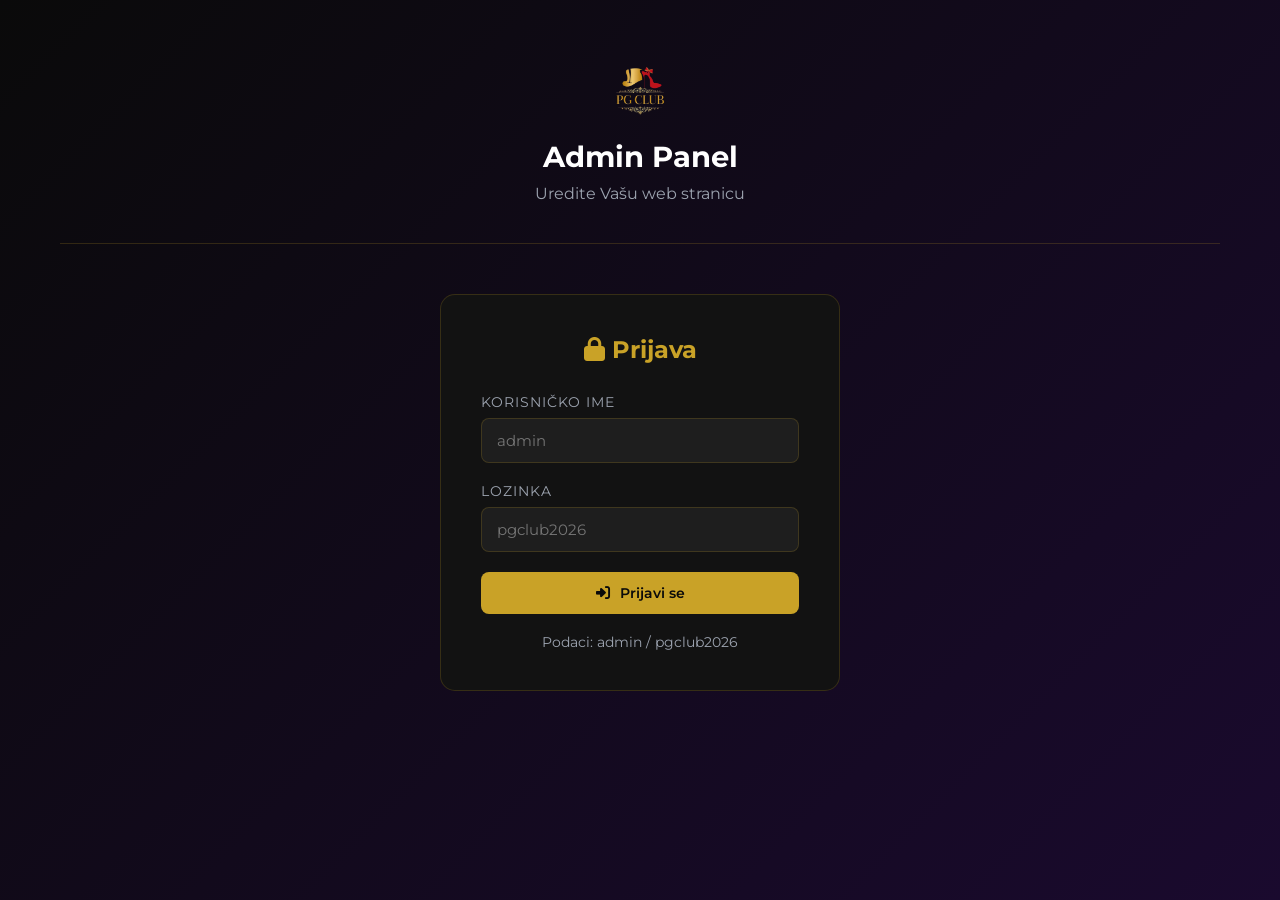
<file: admin-panel.html>
<!DOCTYPE html>
<html lang="sr">
<head>
    <meta charset="UTF-8">
    <meta name="viewport" content="width=device-width, initial-scale=1.0">
    <title>PG Club Admin - Uređivanje Sajta</title>
    <link href="https://fonts.googleapis.com/css2?family=Montserrat:wght@400;500;600;700&display=swap" rel="stylesheet">
    <link rel="stylesheet" href="https://cdnjs.cloudflare.com/ajax/libs/font-awesome/6.4.0/css/all.min.css">
    <style>
        * { margin: 0; padding: 0; box-sizing: border-box; }
        
        :root {
            --primary: #c9a227;
            --primary-dark: #b8911f;
            --accent: #8b1a1a;
            --dark: #0a0a0a;
            --card-bg: #121212;
            --light: #ffffff;
            --gray: #6b7280;
            --gray-light: #9ca3af;
            --border: rgba(201, 162, 39, 0.2);
            --success: #10b981;
            --error: #ef4444;
        }
        
        body {
            font-family: 'Montserrat', sans-serif;
            background: linear-gradient(135deg, #0a0a0a 0%, #1a0a2e 100%);
            min-height: 100vh;
            color: var(--light);
        }
        
        .container {
            max-width: 1200px;
            margin: 0 auto;
            padding: 20px;
        }
        
        .header {
            text-align: center;
            padding: 40px 0;
            border-bottom: 1px solid var(--border);
            margin-bottom: 30px;
        }
        
        .header img {
            height: 60px;
            margin-bottom: 15px;
        }
        
        .header h1 {
            font-size: 1.8rem;
            margin-bottom: 10px;
        }
        
        .header p {
            color: var(--gray-light);
        }
        
        .login-box {
            max-width: 400px;
            margin: 50px auto;
            background: var(--card-bg);
            border: 1px solid var(--border);
            border-radius: 15px;
            padding: 40px;
        }
        
        .login-box h2 {
            text-align: center;
            margin-bottom: 30px;
            color: var(--primary);
        }
        
        .form-group {
            margin-bottom: 20px;
        }
        
        .form-group label {
            display: block;
            color: var(--gray-light);
            font-size: 0.85rem;
            margin-bottom: 8px;
            text-transform: uppercase;
            letter-spacing: 1px;
        }
        
        .form-group input,
        .form-group textarea,
        .form-group select {
            width: 100%;
            padding: 12px 15px;
            background: rgba(255, 255, 255, 0.05);
            border: 1px solid var(--border);
            border-radius: 8px;
            color: var(--light);
            font-family: 'Montserrat', sans-serif;
            font-size: 0.95rem;
            transition: all 0.3s;
        }
        
        .form-group input:focus,
        .form-group textarea:focus {
            outline: none;
            border-color: var(--primary);
        }
        
        .form-group textarea {
            resize: vertical;
            min-height: 100px;
        }
        
        .btn {
            display: inline-flex;
            align-items: center;
            gap: 10px;
            padding: 12px 25px;
            border: none;
            border-radius: 8px;
            font-family: 'Montserrat', sans-serif;
            font-size: 0.9rem;
            font-weight: 600;
            cursor: pointer;
            transition: all 0.3s;
        }
        
        .btn-primary {
            background: var(--primary);
            color: var(--dark);
            width: 100%;
            justify-content: center;
        }
        
        .btn-primary:hover {
            background: var(--primary-dark);
            transform: translateY(-2px);
        }
        
        .btn-success {
            background: var(--success);
            color: white;
        }
        
        .btn-danger {
            background: var(--error);
            color: white;
        }
        
        .btn-sm {
            padding: 8px 15px;
            font-size: 0.8rem;
        }
        
        .admin-panel {
            display: none;
        }
        
        .admin-panel.active {
            display: block;
        }
        
        .tabs {
            display: flex;
            gap: 10px;
            margin-bottom: 30px;
            flex-wrap: wrap;
        }
        
        .tab-btn {
            padding: 10px 20px;
            background: rgba(255, 255, 255, 0.05);
            border: 1px solid var(--border);
            border-radius: 8px;
            color: var(--gray-light);
            font-family: 'Montserrat', sans-serif;
            font-size: 0.85rem;
            cursor: pointer;
            transition: all 0.3s;
        }
        
        .tab-btn:hover,
        .tab-btn.active {
            background: var(--primary);
            color: var(--dark);
            border-color: var(--primary);
        }
        
        .tab-content {
            display: none;
            background: var(--card-bg);
            border: 1px solid var(--border);
            border-radius: 15px;
            padding: 30px;
            animation: fadeIn 0.3s ease;
        }
        
        .tab-content.active {
            display: block;
        }
        
        @keyframes fadeIn {
            from { opacity: 0; transform: translateY(10px); }
            to { opacity: 1; transform: translateY(0); }
        }
        
        .section-title {
            font-size: 1.2rem;
            margin-bottom: 25px;
            padding-bottom: 15px;
            border-bottom: 1px solid var(--border);
            display: flex;
            align-items: center;
            gap: 10px;
        }
        
        .section-title i {
            color: var(--primary);
        }
        
        .form-grid {
            display: grid;
            grid-template-columns: repeat(2, 1fr);
            gap: 20px;
        }
        
        .form-grid .full-width {
            grid-column: span 2;
        }
        
        .list-item {
            display: flex;
            align-items: center;
            justify-content: space-between;
            padding: 15px 20px;
            background: rgba(255, 255, 255, 0.03);
            border: 1px solid var(--border);
            border-radius: 8px;
            margin-bottom: 10px;
        }
        
        .list-item-info {
            display: flex;
            align-items: center;
            gap: 15px;
        }
        
        .list-item img {
            width: 50px;
            height: 50px;
            border-radius: 50%;
            object-fit: cover;
        }
        
        .list-item-actions {
            display: flex;
            gap: 10px;
        }
        
        .modal {
            position: fixed;
            top: 0;
            left: 0;
            width: 100%;
            height: 100%;
            background: rgba(0, 0, 0, 0.8);
            display: none;
            align-items: center;
            justify-content: center;
            z-index: 1000;
            padding: 20px;
        }
        
        .modal.active {
            display: flex;
        }
        
        .modal-content {
            width: 100%;
            max-width: 600px;
            background: var(--card-bg);
            border: 1px solid var(--border);
            border-radius: 15px;
            padding: 30px;
        }
        
        .modal-header {
            display: flex;
            justify-content: space-between;
            align-items: center;
            margin-bottom: 25px;
        }
        
        .modal-close {
            background: transparent;
            border: none;
            color: var(--gray-light);
            font-size: 1.5rem;
            cursor: pointer;
        }
        
        .modal-footer {
            display: flex;
            justify-content: flex-end;
            gap: 15px;
            margin-top: 25px;
            padding-top: 20px;
            border-top: 1px solid var(--border);
        }
        
        .alert {
            padding: 15px 20px;
            border-radius: 8px;
            margin-bottom: 20px;
            display: none;
        }
        
        .alert.success {
            background: rgba(16, 185, 129, 0.1);
            border: 1px solid rgba(16, 185, 129, 0.3);
            color: var(--success);
            display: block;
        }
        
        .alert.error {
            background: rgba(239, 68, 68, 0.1);
            border: 1px solid rgba(239, 68, 68, 0.3);
            color: var(--error);
            display: block;
        }
        
        .top-actions {
            display: flex;
            justify-content: space-between;
            align-items: center;
            margin-bottom: 30px;
        }
        
        .view-site-btn {
            background: rgba(201, 162, 39, 0.1);
            border: 1px solid var(--border);
            color: var(--primary);
        }
        
        .view-site-btn:hover {
            background: var(--primary);
            color: var(--dark);
        }
        
        @media (max-width: 768px) {
            .form-grid {
                grid-template-columns: 1fr;
            }
            
            .form-grid .full-width {
                grid-column: span 1;
            }
            
            .tabs {
                justify-content: center;
            }
        }
    </style>
</head>
<body>
    <div class="container">
        <div class="header">
            <img src="pg_club_final_transparent.png" alt="PG Club">
            <h1>Admin Panel</h1>
            <p>Uredite Vašu web stranicu</p>
        </div>
        
        <!-- Login -->
        <div id="loginBox" class="login-box">
            <h2><i class="fas fa-lock"></i> Prijava</h2>
            <div class="form-group">
                <label>Korisničko ime</label>
                <input type="text" id="loginUser" placeholder="admin">
            </div>
            <div class="form-group">
                <label>Lozinka</label>
                <input type="password" id="loginPass" placeholder="pgclub2026">
            </div>
            <button class="btn btn-primary" onclick="login()">
                <i class="fas fa-sign-in-alt"></i> Prijavi se
            </button>
            <p style="text-align: center; margin-top: 20px; color: var(--gray-light); font-size: 0.85rem;">
                Podaci: admin / pgclub2026
            </p>
        </div>
        
        <!-- Admin Panel -->
        <div id="adminPanel" class="admin-panel">
            <div id="alertBox" class="alert"></div>
            
            <div class="top-actions">
                <div>
                    <h2>Dobrodošli, Admin!</h2>
                </div>
                <div style="display: flex; gap: 10px;">
                    <button class="btn btn-success" onclick="saveAll()">
                        <i class="fas fa-save"></i> Sačuvaj sve
                    </button>
                    <a href="index.html" target="_blank" class="btn view-site-btn">
                        <i class="fas fa-external-link-alt"></i> Pogledaj sajt
                    </a>
                    <button class="btn btn-danger btn-sm" onclick="logout()">
                        <i class="fas fa-sign-out-alt"></i> Odjavi se
                    </button>
                </div>
            </div>
            
            <div class="tabs">
                <button class="tab-btn active" onclick="switchTab('general')">Opšte</button>
                <button class="tab-btn" onclick="switchTab('about')">O nama</button>
                <button class="tab-btn" onclick="switchTab('services')">Usluge</button>
                <button class="tab-btn" onclick="switchTab('events')">Događaji</button>
                <button class="tab-btn" onclick="switchTab('team')">Tim</button>
                <button class="tab-btn" onclick="switchTab('gallery')">Galerija</button>
                <button class="tab-btn" onclick="switchTab('contact')">Kontakt</button>
            </div>
            
            <!-- General -->
            <div id="tab-general" class="tab-content active">
                <h3 class="section-title"><i class="fas fa-store"></i> Informacije o klubu</h3>
                <div class="form-grid">
                    <div class="form-group">
                        <label>Ime kluba</label>
                        <input type="text" id="siteName" value="PG Club">
                    </div>
                    <div class="form-group">
                        <label>Tagline</label>
                        <input type="text" id="siteTagline" value="Premium Noćni Doživljaj">
                    </div>
                    <div class="form-group">
                        <label>Lokacija</label>
                        <input type="text" id="siteLocation" value="Podgorica, Crna Gora">
                    </div>
                    <div class="form-group">
                        <label>Adresa</label>
                        <input type="text" id="siteAddress" value="Rasko Trg">
                    </div>
                    <div class="form-group full-width">
                        <label>Opis</label>
                        <textarea id="siteDescription">PG Club je novo premium mjesto za noćni život u Podgorici.</textarea>
                    </div>
                </div>
                
                <h3 class="section-title" style="margin-top: 30px;"><i class="fas fa-clock"></i> Radno vrijeme</h3>
                <div class="form-grid">
                    <div class="form-group">
                        <label>Petak</label>
                        <input type="text" id="hoursPetak" value="22:00 - 04:00">
                    </div>
                    <div class="form-group">
                        <label>Subota</label>
                        <input type="text" id="hoursSubota" value="22:00 - 05:00">
                    </div>
                </div>
                
                <h3 class="section-title" style="margin-top: 30px;"><i class="fas fa-calendar"></i> Datum otvaranja</h3>
                <div class="form-grid">
                    <div class="form-group">
                        <label>Datum</label>
                        <input type="date" id="openingDate" value="2026-09-15">
                    </div>
                    <div class="form-group">
                        <label>Oznaka</label>
                        <input type="text" id="openingLabel" value="Grand Opening 15.09.2026">
                    </div>
                </div>
            </div>
            
            <!-- About -->
            <div id="tab-about" class="tab-content">
                <h3 class="section-title"><i class="fas fa-info-circle"></i> O nama</h3>
                <div class="form-grid">
                    <div class="form-group">
                        <label>Naslov sekcije</label>
                        <input type="text" id="aboutTitle" value="O Clubu">
                    </div>
                    <div class="form-group">
                        <label>Podnaslov</label>
                        <input type="text" id="aboutSubtitle" value="Dobrodošli u PG Club">
                    </div>
                    <div class="form-group full-width">
                        <label>Tekst 1</label>
                        <textarea id="aboutText1">PG Club je novo premium mjesto za noćni život u Podgorici. Smješten u samom centru grada, nudimo jedinstveno iskustvo koje spaja eleganciju, zabavu i nezaboravne trenutke.</textarea>
                    </div>
                    <div class="form-group full-width">
                        <label>Tekst 2</label>
                        <textarea id="aboutText2">Naš klub je idealno mjesto za privatne proslave, rođendane, proslave firmi i druge zabave.</textarea>
                    </div>
                </div>
                
                <h3 class="section-title" style="margin-top: 30px;"><i class="fas fa-chart-bar"></i> Statistike</h3>
                <div class="form-grid">
                    <div class="form-group">
                        <label>Kapacitet</label>
                        <input type="number" id="aboutCapacity" value="500">
                    </div>
                    <div class="form-group">
                        <label>VIP Boksovi</label>
                        <input type="number" id="aboutVipBoxes" value="12">
                    </div>
                    <div class="form-group">
                        <label>Tipova pića</label>
                        <input type="number" id="aboutDrinks" value="50">
                    </div>
                </div>
            </div>
            
            <!-- Services -->
            <div id="tab-services" class="tab-content">
                <div style="display: flex; justify-content: space-between; align-items: center; margin-bottom: 20px;">
                    <h3 class="section-title" style="margin-bottom: 0; border: none;"><i class="fas fa-concierge-bell"></i> Usluge</h3>
                    <button class="btn btn-primary btn-sm" onclick="addService()">
                        <i class="fas fa-plus"></i> Dodaj
                    </button>
                </div>
                <div id="servicesList"></div>
            </div>
            
            <!-- Events -->
            <div id="tab-events" class="tab-content">
                <div style="display: flex; justify-content: space-between; align-items: center; margin-bottom: 20px;">
                    <h3 class="section-title" style="margin-bottom: 0; border: none;"><i class="fas fa-calendar-alt"></i> Događaji</h3>
                    <button class="btn btn-primary btn-sm" onclick="addEvent()">
                        <i class="fas fa-plus"></i> Dodaj
                    </button>
                </div>
                <div id="eventsList"></div>
            </div>
            
            <!-- Team -->
            <div id="tab-team" class="tab-content">
                <div style="display: flex; justify-content: space-between; align-items: center; margin-bottom: 20px;">
                    <h3 class="section-title" style="margin-bottom: 0; border: none;"><i class="fas fa-users"></i> Tim</h3>
                    <button class="btn btn-primary btn-sm" onclick="addMember()">
                        <i class="fas fa-plus"></i> Dodaj
                    </button>
                </div>
                <div id="teamList"></div>
            </div>
            
            <!-- Gallery -->
            <div id="tab-gallery" class="tab-content">
                <div style="display: flex; justify-content: space-between; align-items: center; margin-bottom: 20px;">
                    <h3 class="section-title" style="margin-bottom: 0; border: none;"><i class="fas fa-images"></i> Galerija</h3>
                    <button class="btn btn-primary btn-sm" onclick="addImage()">
                        <i class="fas fa-plus"></i> Dodaj
                    </button>
                </div>
                <div id="galleryList" style="display: grid; grid-template-columns: repeat(auto-fill, minmax(200px, 1fr)); gap: 15px;"></div>
            </div>
            
            <!-- Contact -->
            <div id="tab-contact" class="tab-content">
                <h3 class="section-title"><i class="fas fa-envelope"></i> Kontakt</h3>
                <div class="form-grid">
                    <div class="form-group">
                        <label>Email</label>
                        <input type="email" id="contactEmail" value="info@pgclub.me">
                    </div>
                    <div class="form-group">
                        <label>Telefon</label>
                        <input type="text" id="contactPhone" value="+382 XX XXX XXX">
                    </div>
                </div>
                
                <h3 class="section-title" style="margin-top: 30px;"><i class="fas fa-share-alt"></i> Društvene mreže</h3>
                <div class="form-grid">
                    <div class="form-group">
                        <label><i class="fab fa-instagram"></i> Instagram</label>
                        <input type="url" id="socialInstagram" value="#">
                    </div>
                    <div class="form-group">
                        <label><i class="fab fa-facebook"></i> Facebook</label>
                        <input type="url" id="socialFacebook" value="#">
                    </div>
                    <div class="form-group">
                        <label><i class="fab fa-tiktok"></i> TikTok</label>
                        <input type="url" id="socialTiktok" value="#">
                    </div>
                    <div class="form-group">
                        <label><i class="fab fa-twitter"></i> Twitter</label>
                        <input type="url" id="socialTwitter" value="#">
                    </div>
                </div>
            </div>
        </div>
    </div>
    
    <!-- Modal -->
    <div id="modal" class="modal">
        <div class="modal-content">
            <div class="modal-header">
                <h3 id="modalTitle">Dodaj</h3>
                <button class="modal-close" onclick="closeModal()">&times;</button>
            </div>
            <div id="modalBody"></div>
            <div class="modal-footer">
                <button class="btn btn-danger btn-sm" onclick="closeModal()">Otkaži</button>
                <button class="btn btn-success btn-sm" onclick="saveModal()">Sačuvaj</button>
            </div>
        </div>
    </div>

    <script src="admin-app.js"></script>
</body>
</html>
</file>
